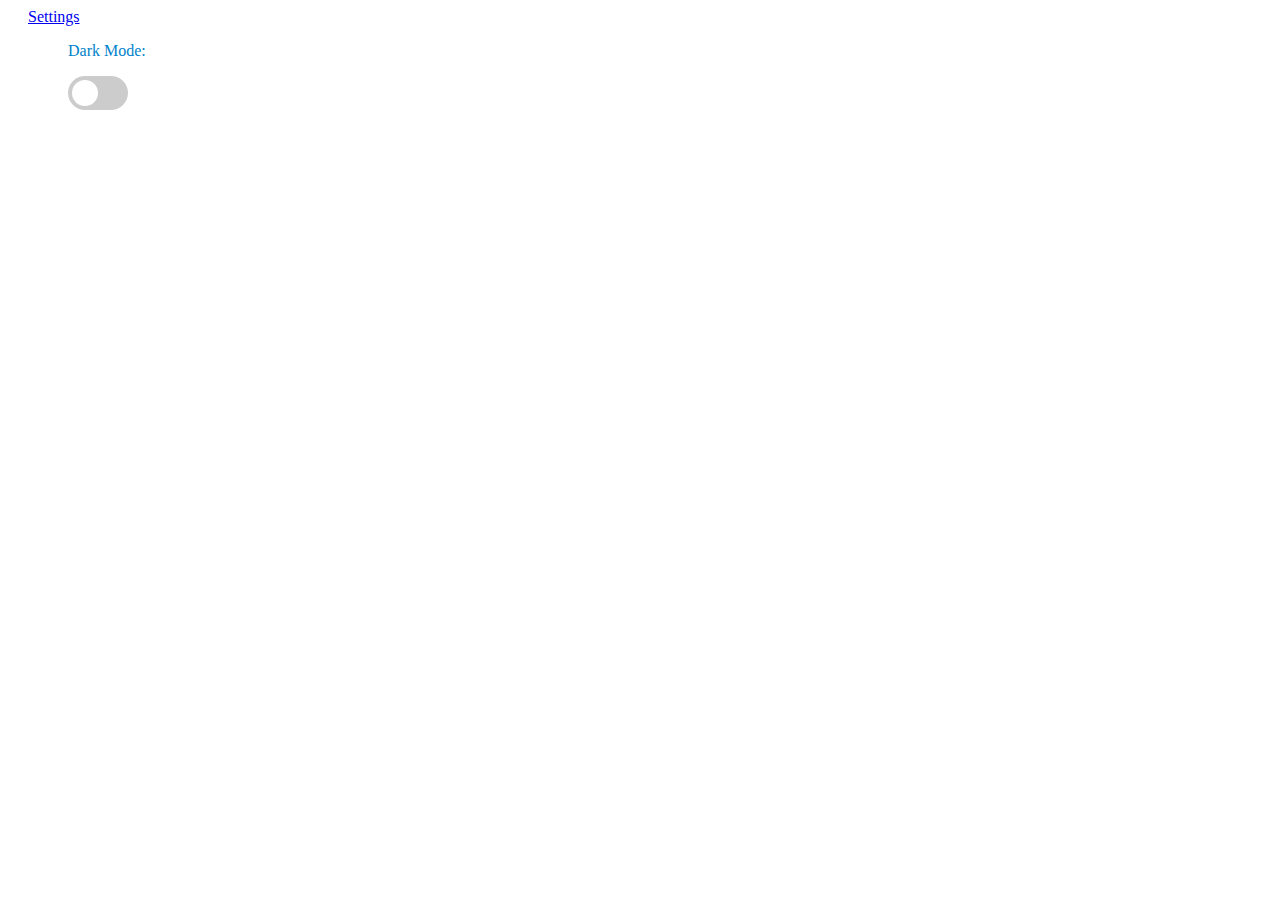
<file: wwwroot/darkmode.html>
﻿<!DOCTYPE html>
<html lang="en">
<head>
    <meta charset="UTF-8" />
    <meta http-equiv="X-UA-Compatible" content="IE=edge" />
    <meta name="viewport" content="width=device-width, initial-scale=1.0" />

    <!-- <link rel="stylesheet" href="https://maxcdn.bootstrapcdn.com/bootstrap/3.3.7/css/bootstrap.css"/> -->
    <!-- Favicon -->
    <link rel="icon" href="./images/favicon.ico" type="image/x-icon" sizes="16x16" />
    <!-- Favicon -->
    <!-- Bootstrap CDN -->
    <link href="https://cdn.jsdelivr.net/npm/bootstrap@5.1.3/dist/css/bootstrap.min.css" rel="stylesheet" integrity="sha384-1BmE4kWBq78iYhFldvKuhfTAU6auU8tT94WrHftjDbrCEXSU1oBoqyl2QvZ6jIW3" crossorigin="anonymous" />
    <!-- Bootstrap CDN -->
    <!-- CSS -->
    <link href="./css/darkmode.css" rel="stylesheet" />
    <!-- CSS -->
    <!-- Bootstrap Icons CDN -->
    <link rel="stylesheet" href="https://cdn.jsdelivr.net/npm/bootstrap-icons@1.3.0/font/bootstrap-icons.css" />
    <!-- Bootstrap Icons CDN -->
    <!-- Bootstrap CDN-->
    <script src="https://cdn.jsdelivr.net/npm/bootstrap@5.1.3/dist/js/bootstrap.bundle.min.js" integrity="sha384-ka7Sk0Gln4gmtz2MlQnikT1wXgYsOg+OMhuP+IlRH9sENBO0LRn5q+8nbTov4+1p" crossorigin="anonymous"></script>
    <!-- Bootstrap CDN-->
    <!-- Data tables -->
    <link rel="stylesheet" href="https://cdn.datatables.net/1.10.21/css/jquery.dataTables.css" />
    <link rel="stylesheet" href="https://cdn.datatables.net/buttons/1.6.2/css/buttons.dataTables.css" />
    <link rel="stylesheet" href="https://cdn.datatables.net/select/1.3.1/css/select.dataTables.css" />
    <link rel="stylesheet" href="https://cdn.datatables.net/responsive/2.2.5/css/responsive.dataTables.css" />
    <!-- Data tables -->
    <!-- Java Script CDN-->
    <script src="https://code.jquery.com/jquery-3.2.1.slim.min.js" integrity="sha384-KJ3o2DKtIkvYIK3UENzmM7KCkRr/rE9/Qpg6aAZGJwFDMVNA/GpGFF93hXpG5KkN" crossorigin="anonymous"></script>
    <script src="https://cdnjs.cloudflare.com/ajax/libs/popper.js/1.12.9/umd/popper.min.js" integrity="sha384-ApNbgh9B+Y1QKtv3Rn7W3mgPxhU9K/ScQsAP7hUibX39j7fakFPskvXusvfa0b4Q" crossorigin="anonymous"></script>
    <script src="https://maxcdn.bootstrapcdn.com/bootstrap/4.0.0/js/bootstrap.min.js" integrity="sha384-JZR6Spejh4U02d8jOt6vLEHfe/JQGiRRSQQxSfFWpi1MquVdAyjUar5+76PVCmYl" crossorigin="anonymous"></script>
    <!-- Java Script CDN-->

    <title>Dark Mode Example</title>
</head>

<body id="body">

    <section class="mt-4">
        <div class="row" style="padding-left: 20px; padding-right: 20px;">
            <div class="col-md-12 col-lg-12 mb-4 mb-lg-0">
                <div class="box p-3">
                    <div class="dropdown">
                        <a id="button" class="btn text-white fw-bold dropdown-toggle" href="#" role="button" id="dropdownMenuLink" data-bs-toggle="dropdown" aria-expanded="false">
                            Settings
                        </a>
                        <ul class="dropdown-menu" aria-labelledby="dropdownMenuLink">
                            <p style="color: #0082ca;">Dark Mode: </p>
                            <label class="switch">
                                <input type="checkbox" onclick="darkLight(this)" id="checkBox">
                                <span class="slider"></span>
                            </label>
                        </ul>
                    </div>
                </div>
    </section>
    <script src="./js/darkmode.js"></script>


</body>
</html>
</file>
<file: wwwroot/css/darkmode.css>
﻿/* Dark Mode Stuff */
main {
    height: 100vh;
    width: 100vw;
    transition: background 0.3s ease;
    display: flex;
    flex-direction: column;
    justify-content: center;
}

    main p {
        align-self: center;
        font-family: sans-serif;
        transition: color 0.3s ease;
    }

/*TOGGLE COLORS*/
.dark {
    background: #e6dbe5;
}

p {
    background: none !important;
}
/*SWITCH*/
.switch {
    position: relative;
    display: inline-block;
    width: 60px;
    height: 34px;
    align-self: center;
}

    .switch input {
        opacity: 0;
        width: 0;
        height: 0;
    }

.slider {
    position: absolute;
    cursor: pointer;
    top: 0;
    left: 0;
    right: 0;
    bottom: 0;
    background-color: #ccc;
    -webkit-transition: 0.4s;
    transition: 0.4s;
}

    .slider:before {
        position: absolute;
        content: "";
        height: 26px;
        width: 26px;
        left: 4px;
        bottom: 4px;
        background-color: white;
        -webkit-transition: 0.4s;
        transition: 0.4s;
    }

input:checked + .slider {
    background-color: #2196f3;
}

    input:checked + .slider:before {
        -webkit-transform: translateX(26px);
        -ms-transform: translateX(26px);
        transform: translateX(26px);
    }

/* Rounded sliders */
.slider {
    border-radius: 30px;
}

    .slider:before {
        border-radius: 50%;
    }
/* Dark Mode Stuff */
</file>
